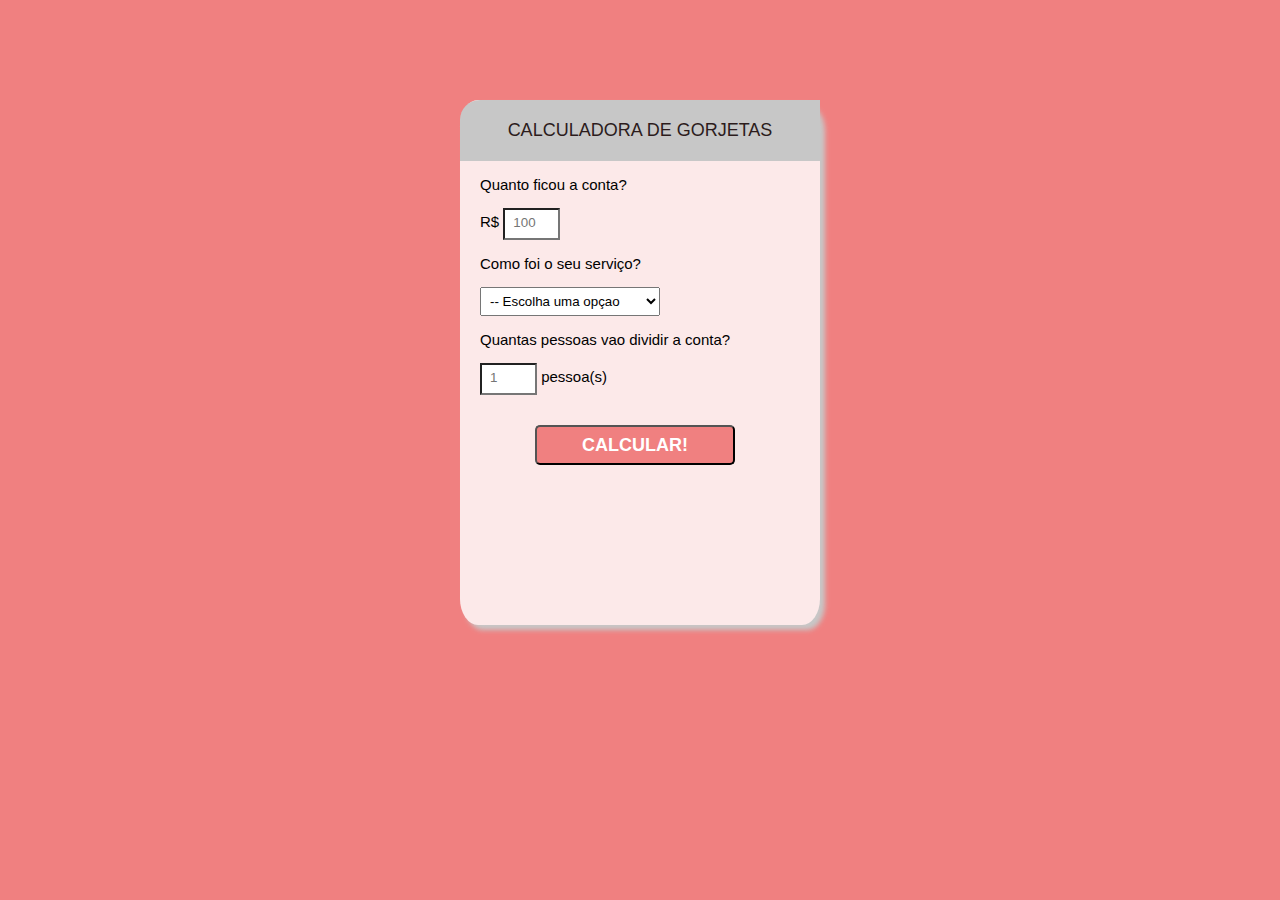
<file: index.html>
<!DOCTYPE html>
<html lang="pt-br">

<head>
    <meta charset="UTF-8">
    <meta http-equiv="X-UA-Compatible" content="IE=edge">
    <meta name="viewport" content="width=device-width, initial-scale=1.0">
    <link rel="stylesheet" href="styles.css">
    <title>Calculadora de Gorjetas</title>
</head>

<body>
    <div id="container">
        <div>
            <h1 class="title">Calculadora de Gorjetas</h1>
        </div>
        <div>
            <form class="tipsform" id="tipsform">
                <label for="bill">
                    <p>Quanto ficou a conta?</p>
                    <label>
                        <p>
                            R$ <input type="number" placeholder="100" name="bill" id="bill" class="forminput" required>
                        </p>
                        <label for="servicequal">
                            <p>Como foi o seu serviço?</p>
                        </label>
                        <p>
                            <select neme="servicequal" id="servicequal" class="formselect" required>
                                <option disabled selected value="0">-- Escolha uma opçao</option>
                                <option value="0.3">30% - Incrivel</option>
                                <option value="0.2">20% - Bom</option>
                                <option value="0.15">15% - Aceitavel</option>
                                <option value="0.1">10%- Ruim</option>
                                <option value="0.05">05%- Pessimo</option>
                            </select>
                        </p>
                        <label for="people">
                            <p>Quantas pessoas vao dividir a conta?</p>
                            <label>
                                <p>
                                    <input type="number" placeholder="1" neme="people" id="people" class="forminput"
                                        required>
                                    pessoa(s)
                                <p>
                                    <button type="submit" class="formsubmit"> Calcular!</button>
                            </label>
                        </label>
                    </label>
                </label>
            </form>
        </div>
        <div>
            <div id="totaltip">
                Gorjetas total:
                R$<span id="tip">0.00</span>
                <p id="each"></p>cada</p>
            </div>
        </div>
    </div>
    <script type="text/javascript" src="scripts.js"></script>
</body>

</html>
</file>
<file: styles.css>
@import url(https://fonts.gogleapis.com/css?family=lato:300,400,700|pt++mono);

:root {
    --primary-color: lightcoral;
    --secudary-color: rgb(44, 28, 28);
    --tertiary-color: rgb(199, 199, 199);
}

body {
    background-color: var(--primary-color);
    font-size: 15px;
    font-family: lato, sans-serif;
}

#container {
    height: 525px;
    width: 360px;
    margin: 100px auto;
    background-color: rgb(252, 233, 233);
    box-shadow: 5px 5px 5px var(--tertiary-color);
    border-radius: 5%;
}

.title {
    background: var(--tertiary-color);
    color: var(--secudary-color);
    padding: 20px;
    text-transform: uppercase;
    font-size: 18px;
    font-weight: normal;
    border-top-left-radius: 20px;
    border-top-left-radius: 20px;
    text-align: center;
}

.tipsform {
    padding-left: 20px;
    padding-right: 30px;
}

.forminput {
    background: white;
    width: 40px;
    padding: 5px 5px 8px 8px;
}

.forminput:focus {
    border: 3px solid var(--primary-color);
    outline: none;
}

.formselect {
    width: 180px;
    padding: 5px;
    font: size 12px;
}

.formsubmit {
    text-transform: uppercase;
    font-weight: bold;
    display: block;
    margin: 30px auto;
    background: var(--primary-color);
    border-radius: 5px;
    width: 200px;
    height: 40px;
    font-size: 18px;
    color: white;
}
#totaltip{
    font-size: 20px;
    margin-top: 5px;
    text-align: center;
}
</file>
